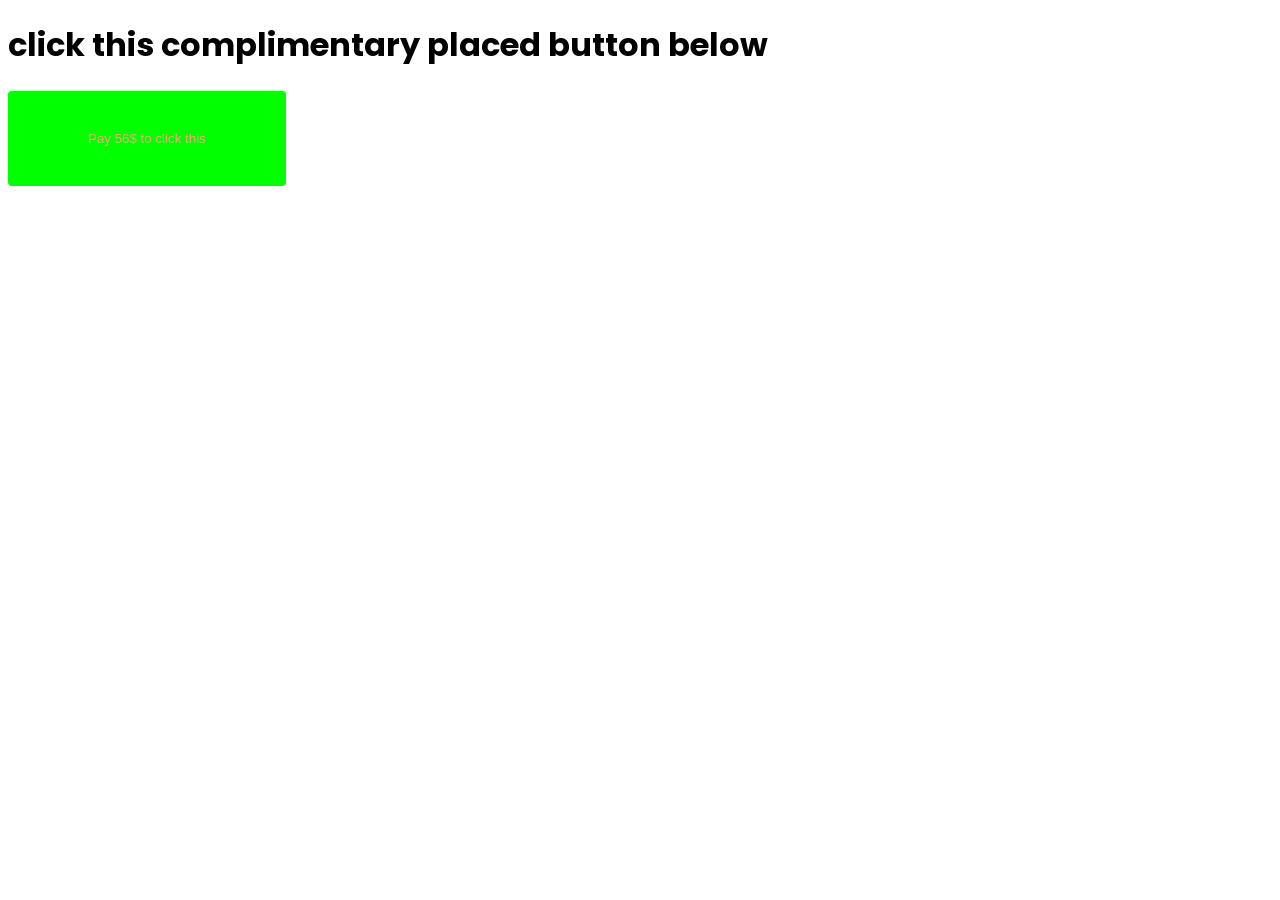
<file: index.html>
<!DOCTYPE html>
<html lang="en">
<head>
    <meta charset="UTF-8">
    <meta name="viewport" content="width=device-width, initial-scale=1.0">
    <title>a website where my parents see what have i done</title>
    <link href="https://fonts.googleapis.com/css2?family=Poppins:wght@400;700&display=swap" rel="stylesheet">
    <link rel="stylesheet" href="ahno.css">
</head>
<body>
    <h1>click this complimentary placed button below</h1>
    <div class="bob"><button><a href="wadaw.html">Pay 56$ to click this</a></button></div>
</body>
</html>
</file>
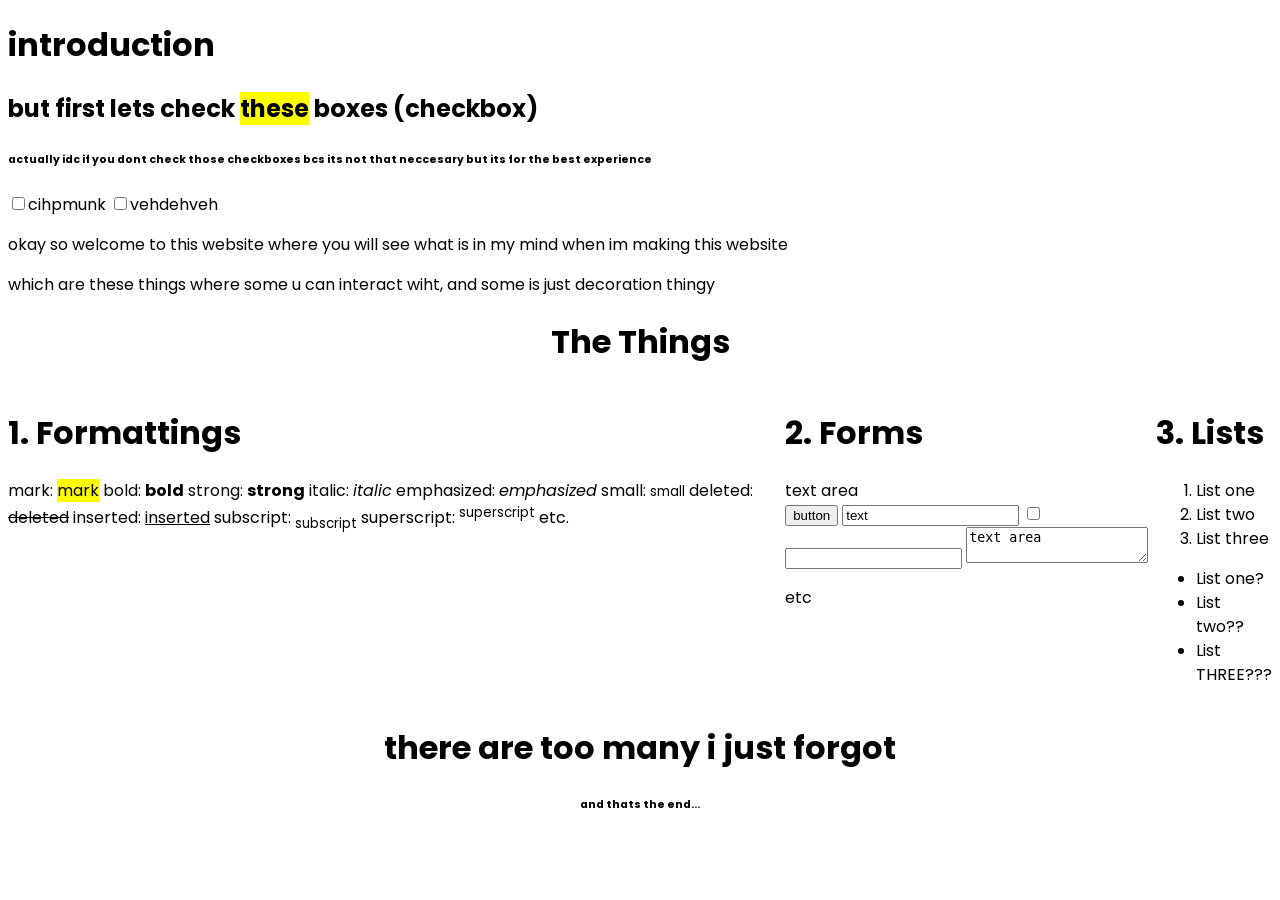
<file: wadaw.html>
<!DOCTYPE html>
<html lang="en">
<head>
    <meta charset="UTF-8">
    <meta name="viewport" content="width=device-width, initial-scale=1.0">
    <title>a website where my parents saw what have i done</title>
    <link href="https://fonts.googleapis.com/css2?family=Poppins:wght@400;700&display=swap" rel="stylesheet">
    <link rel="stylesheet" href="style.css">
</head>
<body>
    <h1>introduction</h1>
    <h2>but first lets check <mark>these</mark> boxes (checkbox)</h2>
    <h6>actually idc if you dont check those checkboxes bcs its not that neccesary but its for the best experience</h6>
    <audio id="song" preload="auto"></audio>
    <form action="wadaw.html">
        <input type="checkbox" id="song1Toggle" name="songChoice" value="cihpmunk.mp3">cihpmunk
        <input type="checkbox" id="song2Toggle" name="songChoice" value="vehdeveh.mp3">vehdehveh
    </form>
    <p>okay so welcome to this website where you will see what is in my mind when im making this website</p>
    <p>which are these things where some u can interact wiht, and some is just decoration thingy</p>
    <center>
        <h1>The Things</h1>
    </center>
    <div style="display: flex;">
        <div>
            <h1>1. Formattings</h1>
            <p>mark: <mark>mark</mark>
            bold: <b>bold</b>
            strong: <strong>strong</strong>
            italic: <i>italic</i>
            emphasized: <em>emphasized</em>
            small: <small>small</small>
            deleted: <del>deleted</del>
            inserted: <ins>inserted</ins>
            subscript: <sub>subscript</sub>
            superscript: <sup>superscript</sup>
            etc.</p>
        </div>
        <div>
            <h1>2. Forms</h1>
            <label for="mantap">text area</label>
            <form action="wadaw.html">
                <input type="button" value="button">
                <input type="text" value="text">
                <input type="checkbox" value="check">
                <input type="password">
                <textarea name="mantap" id="mantap">text area</textarea>
                <p>etc</p>
            </form>
        </div>
        <div>
            <h1>3. Lists</h1>
            <ol>
                <li>List one</li>
                <li>List two</li>
                <li>List three</li>
            </ol>
            <ul>
                <li>List one?</li>
                <li>List two??</li>
                <li>List THREE???</li>
            </ul>
        </div>
    </div>
    <center><h1>there are too many i just forgot</h1>
    <h6>and thats the end...</h6></center>
    <script src="scrept.js" defer></script>
</body>
</html>
</file>
<file: ahno.css>
.bob button {
    background-color: rgb(0, 255, 0);
    cursor: pointer;
    text-decoration: none;
    color: lightsalmon;
    border-radius: 4px;
    border: none;
    padding: 40px;
}
.bob a {
    background-color: rgb(0, 255, 0);
    cursor: pointer;
    text-decoration: none;
    color: lightsalmon;
    border: none;
    border-radius: 4px;
    padding: 40px;
    text-size-adjust: 30px;
}
.bob a:hover {
    background-color: green;
    cursor: zoom-in;
    color: coral;
}
.bob button:hover {
    background-color: green;
    cursor: zoom-in;
    color: coral;
}
body {
   font-family: 'Poppins', sans-serif;
   font-size: 16px;
   line-height: 1.5;
}
</file>
<file: style.css>
body {
   font-family: 'Poppins', sans-serif;
   font-size: 16px;
   line-height: 1.5;
}
</file>
